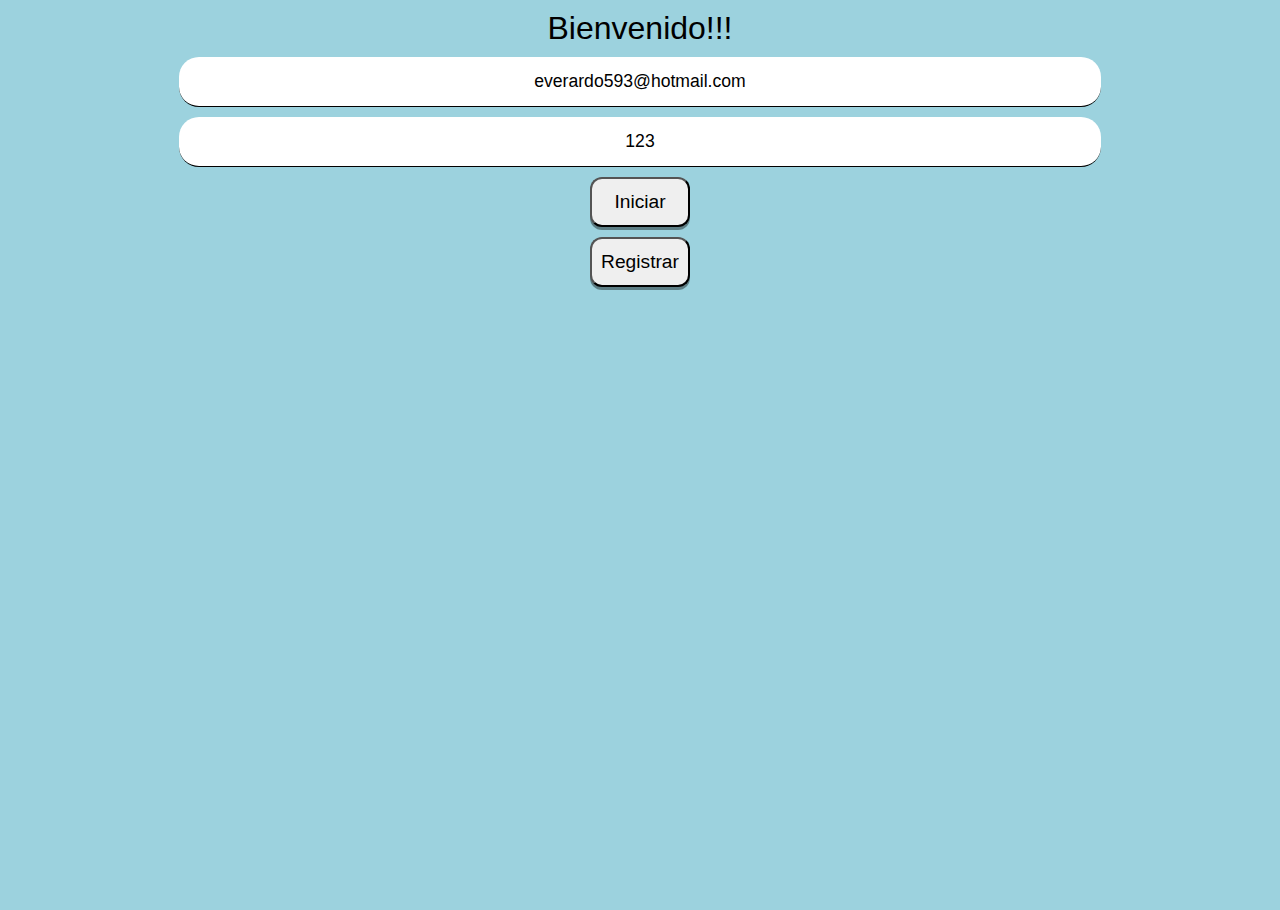
<file: index.html>
<html>
<head>
    <meta charset="utf-8"> <!--Latin-->
    <meta name="viewport" content="width=device-width, user-scalable=no"> <!--user-scalable Elimina el zoom, width define el ancho de pantalla-->
    <link type="text/css" href="css/estilos.css" rel="stylesheet">
</head>
    <body>
        <div class="main">
            <p>Bienvenido!!!</p>
            <input type="text" name="usuario" placeholder="Correo" value="everardo593@hotmail.com" id="correo">
            <input type="text" name="password" value="123" placeholder="Password" id="password">

            <button id="iniciar">Iniciar</button>
            <button onclick="window.location.assign('registro.html')">Registrar</button>
        </div>
    </body>
    <script>
            var correo = document.getElementById('correo');
            var password = document.getElementById('password');
            var iniciar=document.getElementById('iniciar');
    

            function iniciarSesion(){
                


                if(localStorage.getItem('correo') == correo.value){


                    if(localStorage.getItem('password')==password.value){
                        
                        window.location.assign('principal.html');

                    }else{
                        alert("La contraseña no es la correcta");    
                    }
                }else{
                    alert("Direccion de correo no encontrada");
                }


            };

            
            iniciar.addEventListener('click',iniciarSesion);

        </script>

</html>
</file>
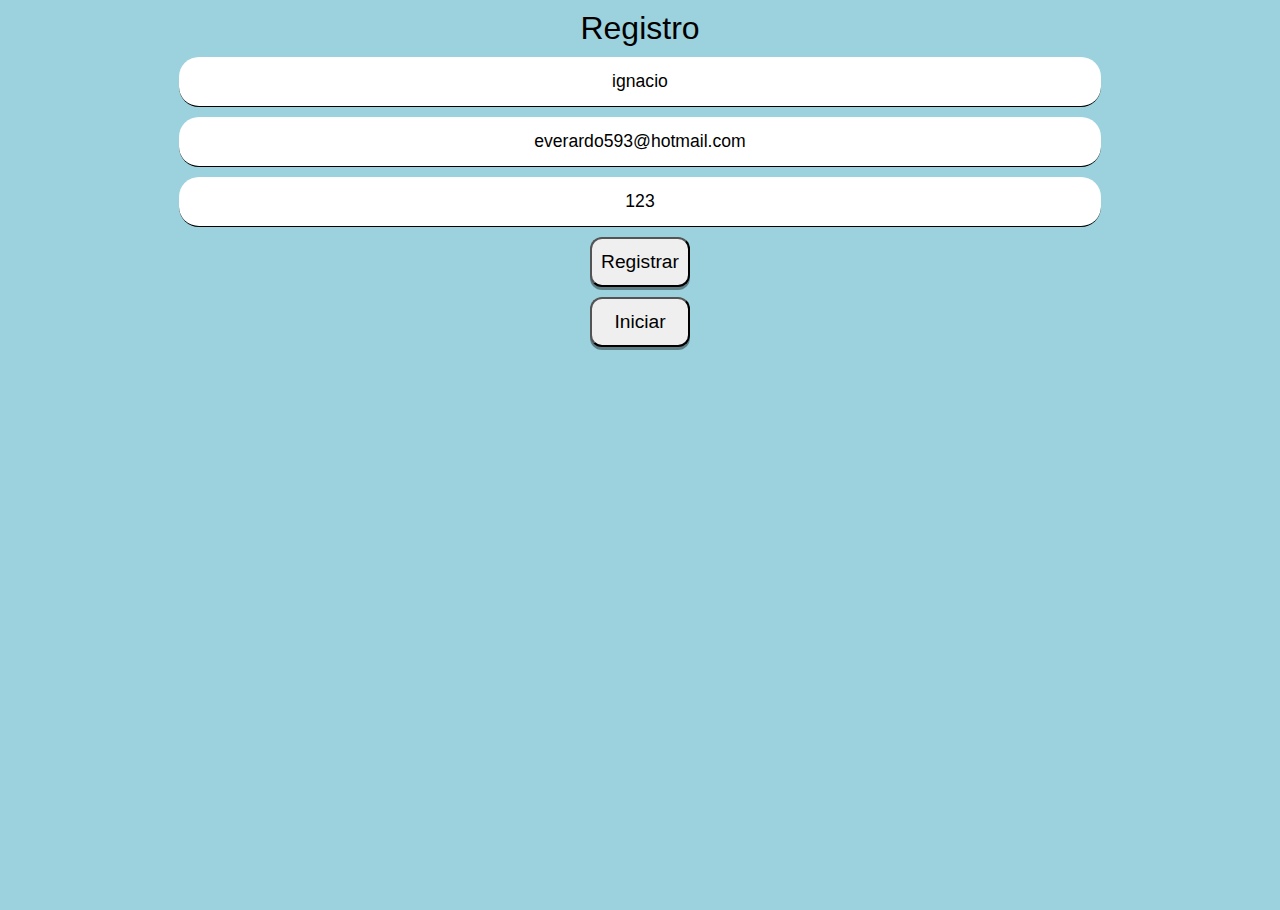
<file: registro.html>
<html>
<head>
    <meta charset="utf-8"> <!--Latin-->
    <meta name="viewport" content="width=device-width, user-scalable=no"> <!--user-scalable Elimina el zoom, width define el ancho de pantalla-->
    <link type="text/css" href="css/estilos.css" rel="stylesheet">
</head>
    <body>
        <div class="main">
            <p>Registro</p>
            <input type="text" name="nombre" placeholder="Nombre" id= nombre value="ignacio">
            <input type="text" name="correo" placeholder="Correo" id=correo value="everardo593@hotmail.com">
            <input type="text" name="password" placeholder="Password" id=password value="123">

            <button id="registrar">Registrar
            </button>
            <button id="iniciar" onclick="window.location.assign('index.html')"> Iniciar</button>
        </div>


        <script>
            nombre = document.getElementById('nombre');
            correo = document.getElementById('correo');
            password = document.getElementById('password');
            registrar=document.getElementById('registrar');
    
            function registrarUsuario(){
                if(confirm('Estas seguro??')){
                    localStorage.setItem('nombre',
                        nombre.value);
                    localStorage.setItem('correo',correo.value);
                    localStorage.setItem('password',password.value);
                    alert("Has sido registrado :)");
                    window.location.assign('index.html')
                }
            };
            registrar.addEventListener('click',registrarUsuario);
            

        </script>
    </body>
</html>
</file>
<file: css/estilos.css>
*{
	margin: 0px;
	padding: 0px;

	font-family: 'Segoe UI', 'Arial','Sans-serif';
}

body{
	text-align: center;
	width: 100%;
	height: 100%;
}

.main{
	position: relative;
	width: 90%;
	height: 100%;
	margin: 10px auto 10px auto; 
	
	box-sizing: border-box;


}
	.main > p{
		font-size: 2em;
		margin: 10px auto 10px auto;
	}
	.main>input{
		width: 80%;
		height: 50px;
		display: block;
		margin: 10px auto 10px auto; 
		font-size: 1.1em;
		text-align: center;
		border-radius: 20px;
		padding: 10px 25px;
		border:none;
		border-bottom: 1px solid black;
		outline: none;
		transition: 1s all;
	}

	.main>input:focus{
		border: 2px solid #F06849;
	}

	

	.main>button{
		display: block;
		width: 100px;
		margin: 10px auto 10px auto; 
		height: 50px;
		font-size: 1.2em;
		border-radius: 12px;
		outline: none;
		box-shadow: 0px 3px 0px rgba(0,0,0,.4);
	}

	.main>button:active{
		
		box-shadow:none;
	}



	/***********PRINCIPAL.HTML*/
	/*
	nav{
		width: 100%;
		height: 50px;
		background: #9BF6CC;
		position: fixed;
		float: left;
		text-align: left;
	}
	nav > button{
        width: 50px;
        height: 50px;
        background: #9BF6CC;
        border: none;
        font-size: 2em;
        color: white;
        outline: none;
        transition: all .5s;
    }
	nav>button>img{
        -webkit-filter:invert(100%);
	}
	nav>button:active{
        background: #01579B;
        font-size: 1.8em;
    }
*/

#mapa {
	position: fixed;
	top: 0px;
	bottom: 0px;
	right: 0px;
	left: 0px;
	float: left;
	width: 100%;
	height: 100%;
	background: red;
}

#botonera{
	float: left;
	position: fixed;
	height: 60px;
	width: 100%;
	bottom: 0px;
	left: 0px;
	right: 0px;
	background: green;
}
#boton-menu{
	position: fixed;
	float: left;
	width: 60px;
	height: 60px;
	background: yellow;
	left: 10px;
	top: 10px;
	z-index: 3;
}

#botonera>button{
	width: 80%;
	height: 50px;
	margin-top: 5px;
	background: pink;
	border-radius: 40px;
}

/************GUARDAR.HTML****************/
body{
	background: #9CD2DE;
}

.mapa{
	width: 100%;
	height: 30%;
}

.formulario{
	width: 100%;
	height:  70%;
	text-align: center;
	
	padding: 10px;
	box-sizing: border-box;


}

	.formulario>input{
		display: block;
		margin: 10px auto 10px auto; 
		border-radius: 20px;
		padding: 10px 20px; 
		font-size: 1.2em;
		box-sizing: border-box;
		width: 90%;
		border: none;
		outline: none;
	}


	.formulario>textarea{
		border: none;
		height: 90px;
		display: block;
		margin: 10px auto 10px auto; 
		width: 90%;
		resize: none; 
		padding: 10px;
		font-size: 1.1em;
		border-radius: 20px;
		box-sizing: border-box;
		outline: none;
	}
	.formulario>select{
		font-size: 1.1em;
		width: 90%;
		height: 60px;
		display: block;
		margin: 10px auto 10px auto; 
		border-radius: 20px; 
		padding: 10px;
		outline: none;
	}

	.formulario>label{
		
		float: left;
		width: 40%;
		box-sizing: border-box;
		margin-top: 10px;
		font-size: 1.1em;

	}

	.formulario>.input1{
		
		font-size: 1.1em;
		float: left;
		text-align: center;
		width: 50%;
		border-radius: 20px;
		margin-top: 10px;
		padding: 10px 20px; 
		box-sizing: border-box;
		outline: none;	
	}

	.formulario>button{
		clear: both;
		
		
		height: 50px;
		width: 40%;
		font-size: 1.1em;
		border-radius: 15px;
		padding: 10px 20px;
		border: none;
		margin: 10px auto 10px auto; 


	}
		

		.formulario>textarea:focus{
			border: 1px solid rgba(0,0,0,.8); 
		}
		.formulario>.input1:focus{
			border: 1px solid rgba(0,0,0,.8); 
		}
		.formulario>input:focus{
			border: 1px solid rgba(0,0,0,.8); 
		}
		.formulario>button:active{
			border: 1px solid rgba(0,0,0,.8); 
		}
</file>
